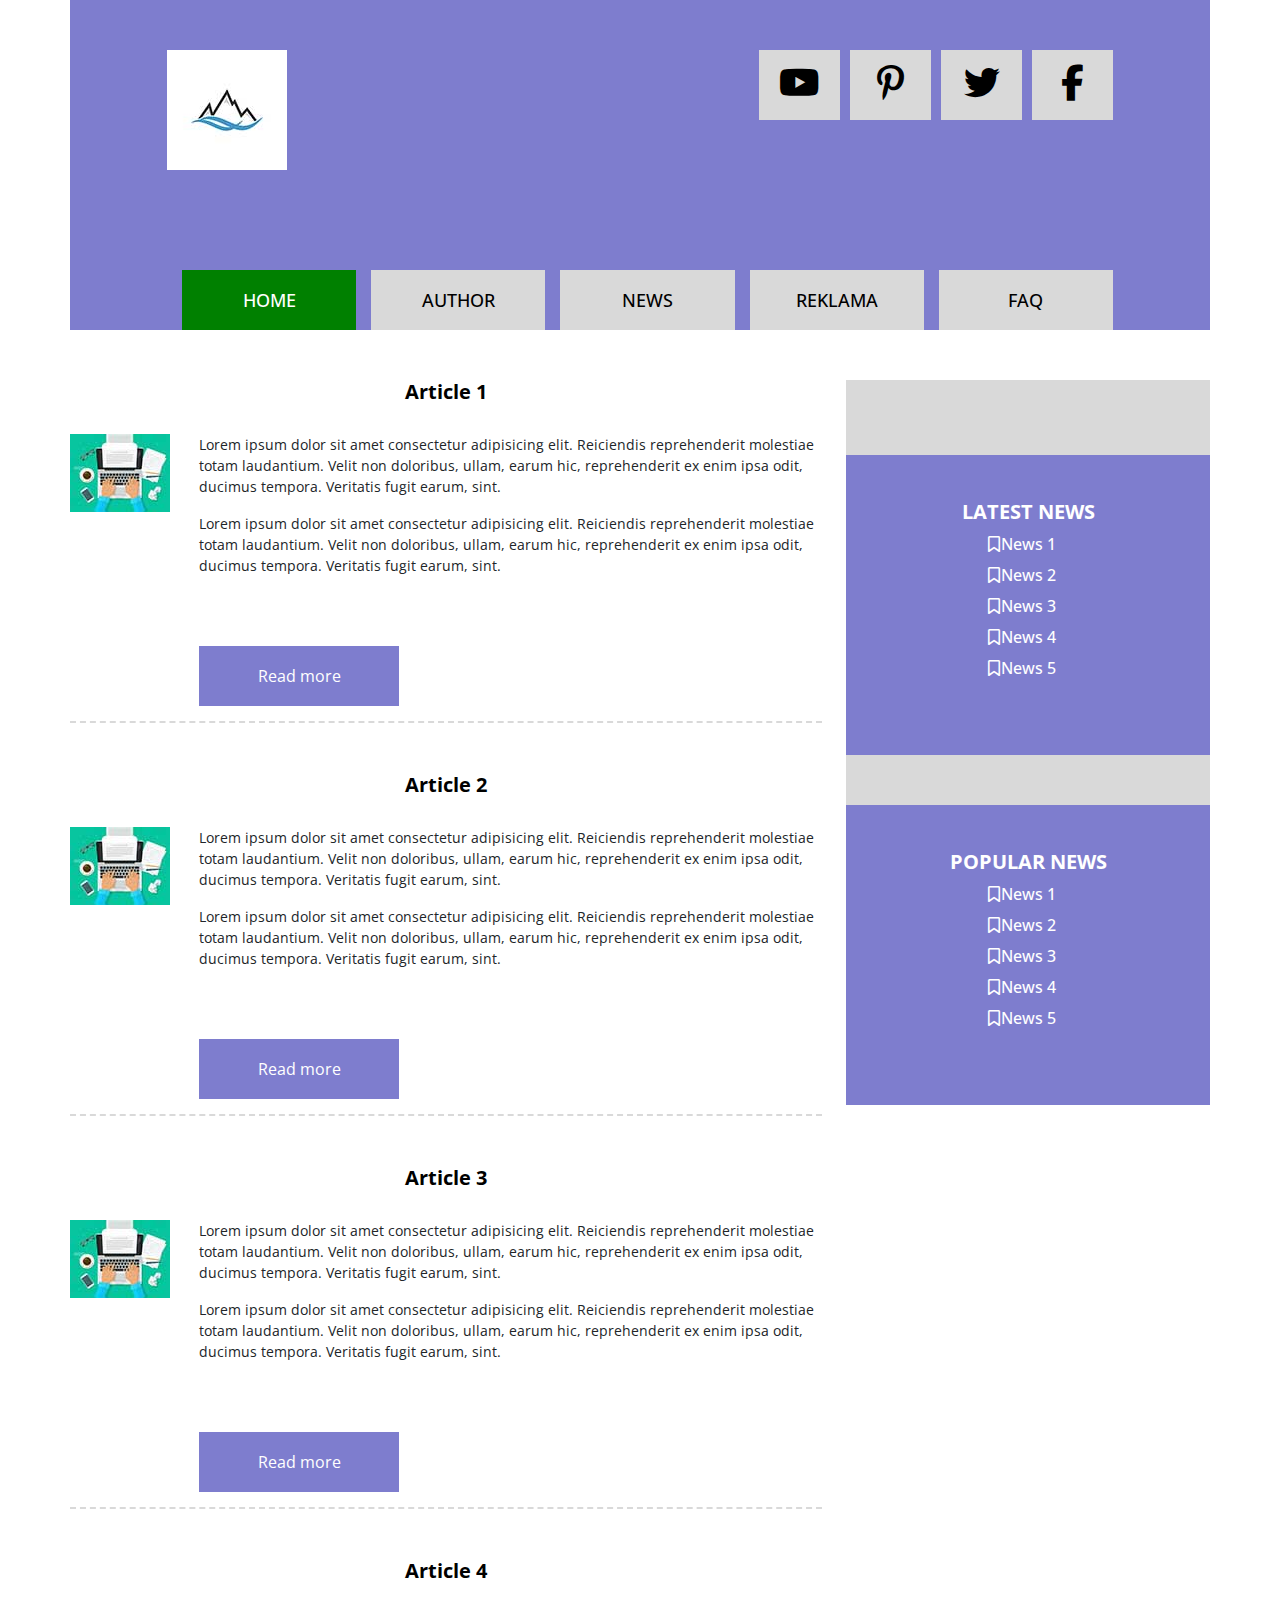
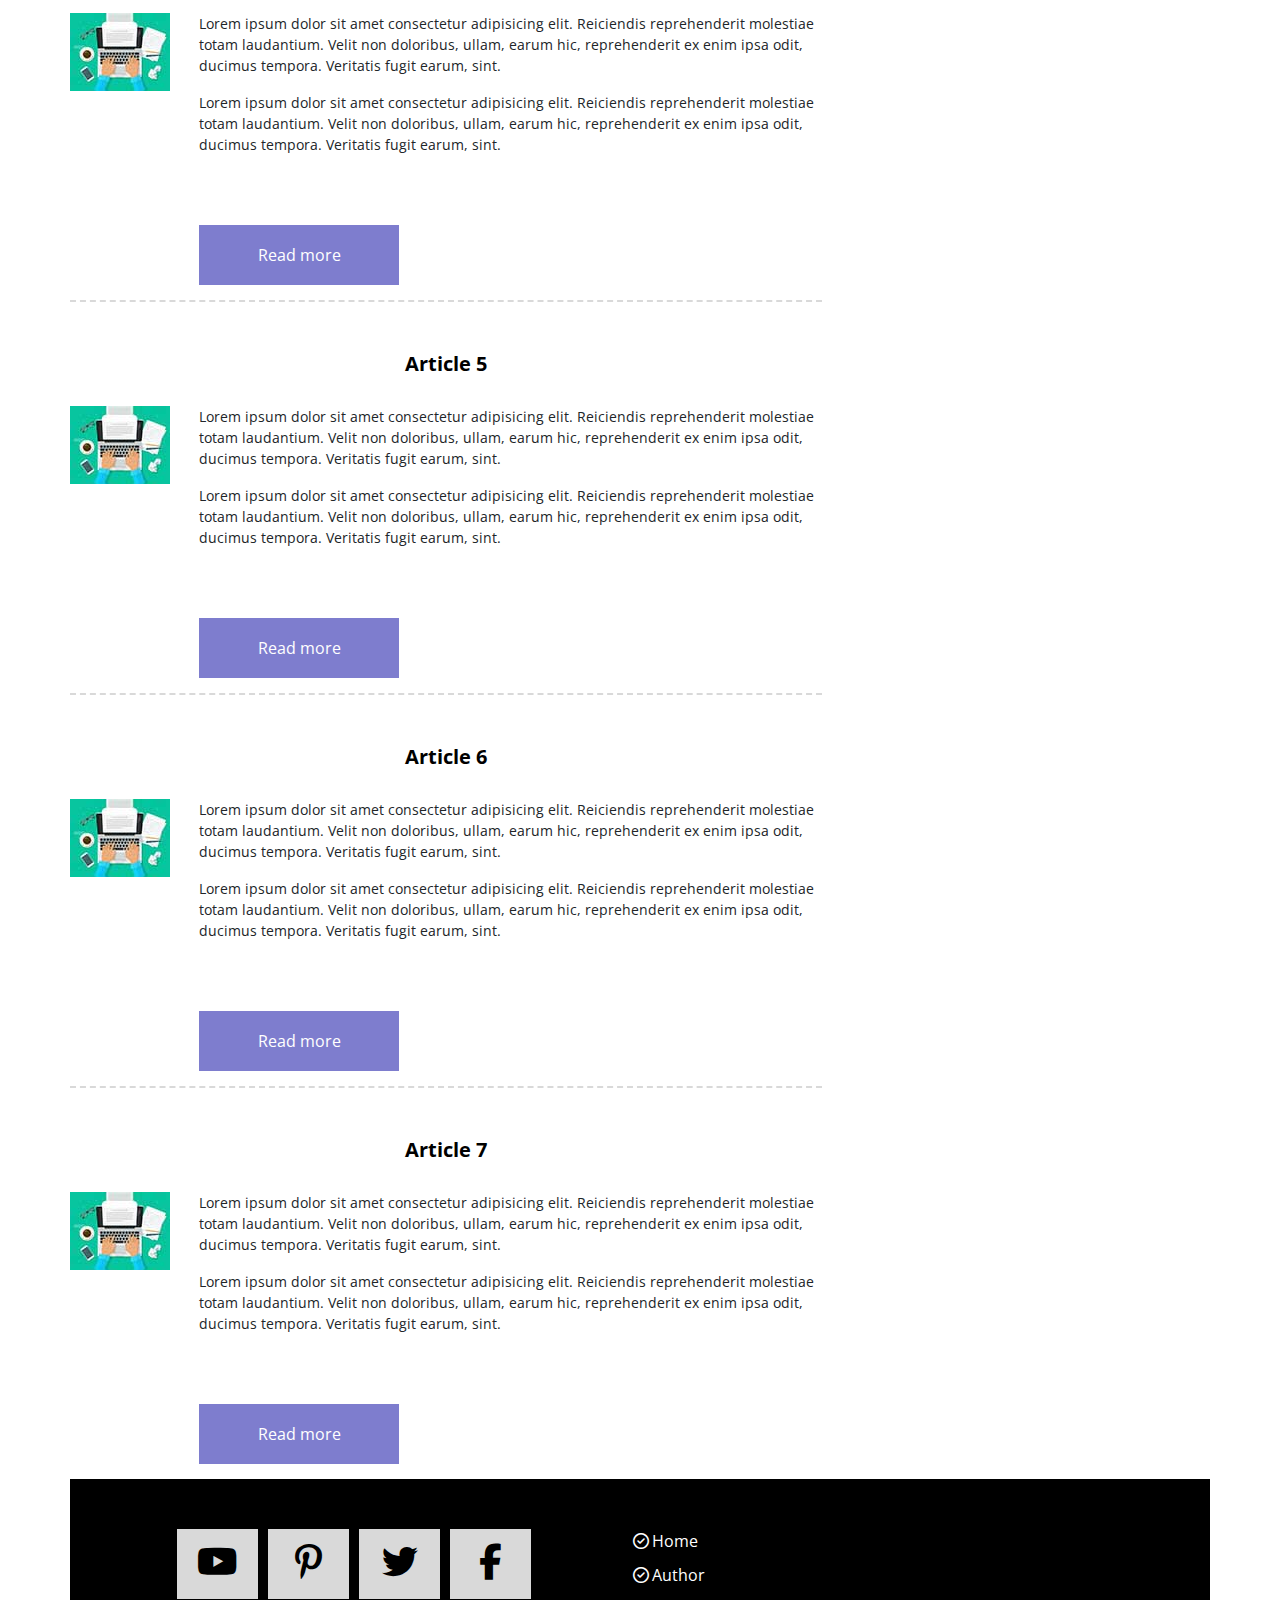
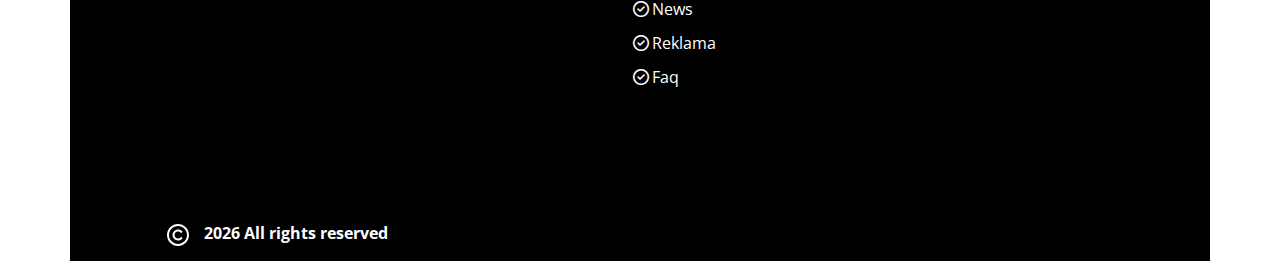
<file: index.html>
<!DOCTYPE html>
<html lang="en">
<head>
	<meta charset="UTF-8">
	<meta name="viewport" content="width=device-width, initial-scale=1.0">
	<title>Document</title>
	<link rel="stylesheet" href="libs/bootstrap/bootstrap.css">
	<link rel="stylesheet" href="libs/fontawesome/css/all.css">
	<link rel="preconnect" href="https://fonts.googleapis.com">
	<link rel="preconnect" href="https://fonts.gstatic.com" crossorigin>
	<link href="https://fonts.googleapis.com/css2?family=Open+Sans:wght@400;700&display=swap" rel="stylesheet">
	<link rel="stylesheet" href="styles/style.css">
</head>
<body>
	<header>
		<div class="up">
			<i class="fa-solid fa-chevron-up"></i>
		</div>
		<div class="container headerfon">
			<div class="row">
				<div class="col-md-2 offset-md-1 offset-sm-1">
					<div class="logo">
						<img src="images/logo.jpg" alt="">
					</div>
				</div>
				<div class="col-md-4 offset-md-4 offset-sm-1">
					<div class="soc-icons">
						<a href="#">
							<i class="fa-brands fa-youtube"></i>
						</a>
						<a href="#">
							<i class="fa-brands fa-pinterest-p"></i>
						</a>
						<a href="#">
							<i class="fa-brands fa-twitter"></i>
						</a>
						<a href="#">
							<i class="fa-brands fa-facebook-f"></i>
						</a>
					</div>
				</div>
			</div>
			<div class="row">
				<div class="col-md-10 offset-md-1">
					<ul class="header-menu">
						<li class="active"><a href="index.html">Home</a></li>
						<li><a href="author.html">Author</a></li>
						<li><a href="#">News</a></li>
						<li><a href="#">Reklama</a></li>
						<li><a href="#">Faq</a></li>
					</ul>
				</div>
			</div>
		</div>
	</header>
	<main>
		<div class="container">
			<div class="row">
				<div class="col-md-8">
					<article>
						<a href="#" class="post-link">
							<h2 class="post-title">Article 1</h2>
						  </a>
						<div class="row">
							<div class="col-md-2 col-sm-2">
								<img src="images/miniatura.jpg" alt="Miniatura">
							</div>
							<div class="col-md-10 col-sm-10">
								<p class="post">Lorem ipsum dolor sit amet consectetur adipisicing elit. Reiciendis reprehenderit molestiae totam laudantium. Velit non doloribus, ullam, earum hic, reprehenderit ex enim ipsa odit, ducimus tempora. Veritatis fugit earum, sint.</p>
								<p class="post">Lorem ipsum dolor sit amet consectetur adipisicing elit. Reiciendis reprehenderit molestiae totam laudantium. Velit non doloribus, ullam, earum hic, reprehenderit ex enim ipsa odit, ducimus tempora. Veritatis fugit earum, sint.</p>
								<a href="#" class="btnreadmore">Read more</a>
							</div>
						</div>
					</article>
					<article>
						<a href="#" class="post-link">
							<h2 class="post-title">Article 2</h2>
						  </a>
						<div class="row">
							<div class="col-md-2">
								<img src="images/miniatura.jpg" alt="Miniatura">
							</div>
							<div class="col-md-10">
								<p class="post">Lorem ipsum dolor sit amet consectetur adipisicing elit. Reiciendis reprehenderit molestiae totam laudantium. Velit non doloribus, ullam, earum hic, reprehenderit ex enim ipsa odit, ducimus tempora. Veritatis fugit earum, sint.</p>
								<p class="post">Lorem ipsum dolor sit amet consectetur adipisicing elit. Reiciendis reprehenderit molestiae totam laudantium. Velit non doloribus, ullam, earum hic, reprehenderit ex enim ipsa odit, ducimus tempora. Veritatis fugit earum, sint.</p>
								<a href="#" class="btnreadmore">Read more</a>
							</div>
						</div>
					</article>
					<article>
						<a href="#" class="post-link">
							<h2 class="post-title">Article 3</h2>
						  </a>
						<div class="row">
							<div class="col-md-2">
								<img src="images/miniatura.jpg" alt="Miniatura">
							</div>
							<div class="col-md-10">
								<p class="post">Lorem ipsum dolor sit amet consectetur adipisicing elit. Reiciendis reprehenderit molestiae totam laudantium. Velit non doloribus, ullam, earum hic, reprehenderit ex enim ipsa odit, ducimus tempora. Veritatis fugit earum, sint.</p>
								<p class="post">Lorem ipsum dolor sit amet consectetur adipisicing elit. Reiciendis reprehenderit molestiae totam laudantium. Velit non doloribus, ullam, earum hic, reprehenderit ex enim ipsa odit, ducimus tempora. Veritatis fugit earum, sint.</p>
								<a href="#" class="btnreadmore">Read more</a>
							</div>
						</div>
					</article>
					<article>
						<a href="#" class="post-link">
							<h2 class="post-title">Article 4</h2>
						  </a>
						<div class="row">
							<div class="col-md-2">
								<img src="images/miniatura.jpg" alt="Miniatura">
							</div>
							<div class="col-md-10">
								<p class="post">Lorem ipsum dolor sit amet consectetur adipisicing elit. Reiciendis reprehenderit molestiae totam laudantium. Velit non doloribus, ullam, earum hic, reprehenderit ex enim ipsa odit, ducimus tempora. Veritatis fugit earum, sint.</p>
								<p class="post">Lorem ipsum dolor sit amet consectetur adipisicing elit. Reiciendis reprehenderit molestiae totam laudantium. Velit non doloribus, ullam, earum hic, reprehenderit ex enim ipsa odit, ducimus tempora. Veritatis fugit earum, sint.</p>
								<a href="#" class="btnreadmore">Read more</a>
							</div>
						</div>
					</article>
					<article>
						<a href="#" class="post-link">
							<h2 class="post-title">Article 5</h2>
						  </a>
						<div class="row">
							<div class="col-md-2">
								<img src="images/miniatura.jpg" alt="Miniatura">
							</div>
							<div class="col-md-10">
								<p class="post">Lorem ipsum dolor sit amet consectetur adipisicing elit. Reiciendis reprehenderit molestiae totam laudantium. Velit non doloribus, ullam, earum hic, reprehenderit ex enim ipsa odit, ducimus tempora. Veritatis fugit earum, sint.</p>
								<p class="post">Lorem ipsum dolor sit amet consectetur adipisicing elit. Reiciendis reprehenderit molestiae totam laudantium. Velit non doloribus, ullam, earum hic, reprehenderit ex enim ipsa odit, ducimus tempora. Veritatis fugit earum, sint.</p>
								<a href="#" class="btnreadmore">Read more</a>
							</div>
						</div>
					</article>
					<article>
						<a href="#" class="post-link">
							<h2 class="post-title">Article 6</h2>
						  </a>
						<div class="row">
							<div class="col-md-2">
								<img src="images/miniatura.jpg" alt="Miniatura">
							</div>
							<div class="col-md-10">
								<p class="post">Lorem ipsum dolor sit amet consectetur adipisicing elit. Reiciendis reprehenderit molestiae totam laudantium. Velit non doloribus, ullam, earum hic, reprehenderit ex enim ipsa odit, ducimus tempora. Veritatis fugit earum, sint.</p>
								<p class="post">Lorem ipsum dolor sit amet consectetur adipisicing elit. Reiciendis reprehenderit molestiae totam laudantium. Velit non doloribus, ullam, earum hic, reprehenderit ex enim ipsa odit, ducimus tempora. Veritatis fugit earum, sint.</p>
								<a href="#" class="btnreadmore">Read more</a>
							</div>
						</div>
					</article>
					<article>
						<a href="#" class="post-link">
							<h2 class="post-title">Article 7</h2>
						  </a>
						<div class="row">
							<div class="col-md-2">
								<img src="images/miniatura.jpg" alt="Miniatura">
							</div>
							<div class="col-md-10">
								<p class="post">Lorem ipsum dolor sit amet consectetur adipisicing elit. Reiciendis reprehenderit molestiae totam laudantium. Velit non doloribus, ullam, earum hic, reprehenderit ex enim ipsa odit, ducimus tempora. Veritatis fugit earum, sint.</p>
								<p class="post">Lorem ipsum dolor sit amet consectetur adipisicing elit. Reiciendis reprehenderit molestiae totam laudantium. Velit non doloribus, ullam, earum hic, reprehenderit ex enim ipsa odit, ducimus tempora. Veritatis fugit earum, sint.</p>
								<a href="#" class="btnreadmore">Read more</a>
							</div>
						</div>
					</article>
				</div>
				<div class="col-md-4">
					<aside>
						<div class="widget">
							<h3 class="widget-title">Latest news</h3>
							<ul class="widget-list">
								<li><a href="#">News 1</a></li>
								<li><a href="#">News 2</a></li>
								<li><a href="#">News 3</a></li>
								<li><a href="#">News 4</a></li>
								<li><a href="#">News 5</a></li>
							</ul>
						</div>
						<div class="widget">
							<h3 class="widget-title">Popular news</h3>
							<ul class="widget-list">
								<li><a href="#">News 1</a></li>
								<li><a href="#">News 2</a></li>
								<li><a href="#">News 3</a></li>
								<li><a href="#">News 4</a></li>
								<li><a href="#">News 5</a></li>
							</ul>
						</div>
					</aside>
				</div>
			</div>
		</div>
	</main>
	<footer>
		<div class="container footerfon">
			<div class="row">
				<div class="col-md-4 offset-md-1 offset-sm-1">
					<div class="soc-icons">
						<a href="#">
							<i class="fa-brands fa-youtube"></i>
						</a>
						<a href="#">
							<i class="fa-brands fa-pinterest-p"></i>
						</a>
						<a href="#">
							<i class="fa-brands fa-twitter"></i>
						</a>
						<a href="#">
							<i class="fa-brands fa-facebook-f"></i>
						</a>
					</div>
				</div>
				<div class="col-md-3 offset-md-1 offset-sm-2">
					<ul class="footer-menu">
						<li><a href="#">Home</a></li>
						<li><a href="#">Author</a></li>
						<li><a href="#">News</a></li>
						<li><a href="#">Reklama</a></li>
						<li><a href="#">Faq</a></li>
					</ul>
				</div>
			</div>
			<div class="row">
				<div class="col-md-6 offset-md-1 offset-sm-1">
					<div class="copyright">
						<img src="images/copy.svg" alt="">
						<p class="copy"></p>
					</div>
				</div>
			</div>
		</div>
	</footer>
	<script src="js/script.js"></script>
</body>
</html>
</file>
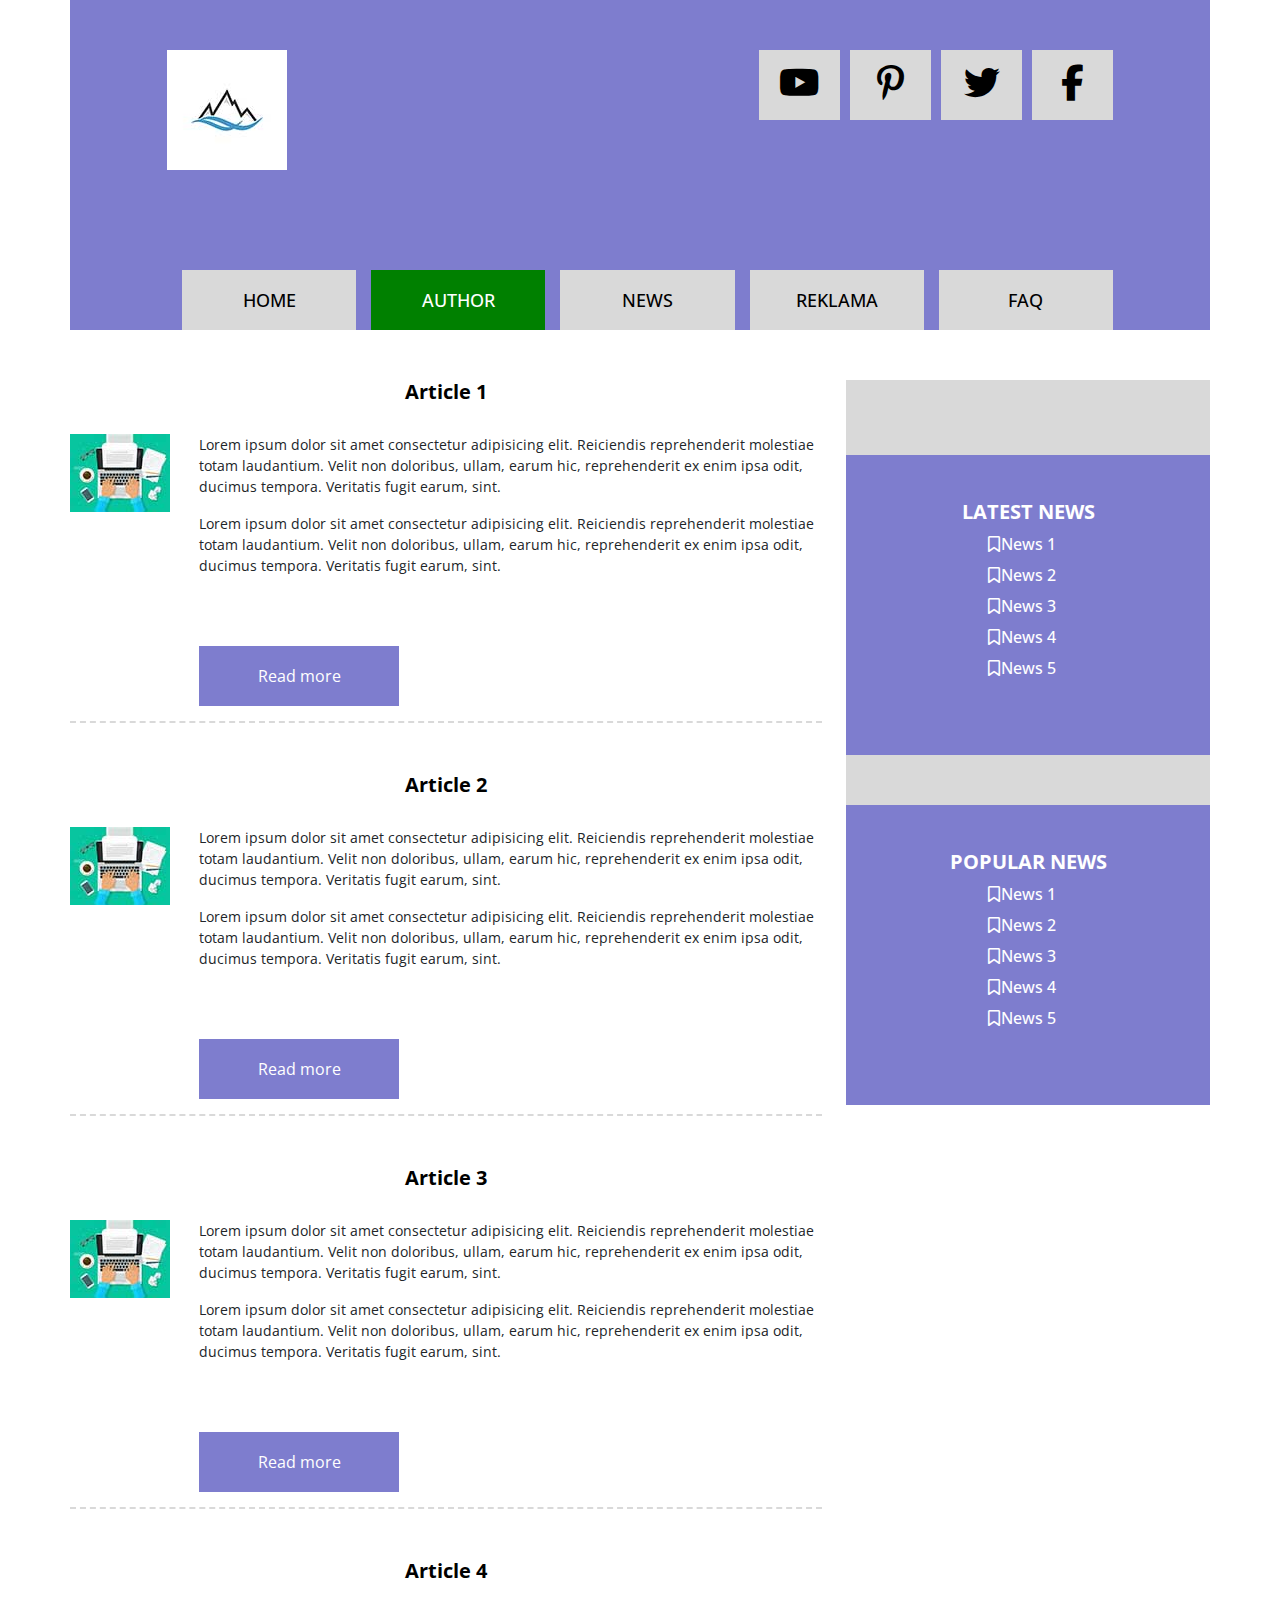
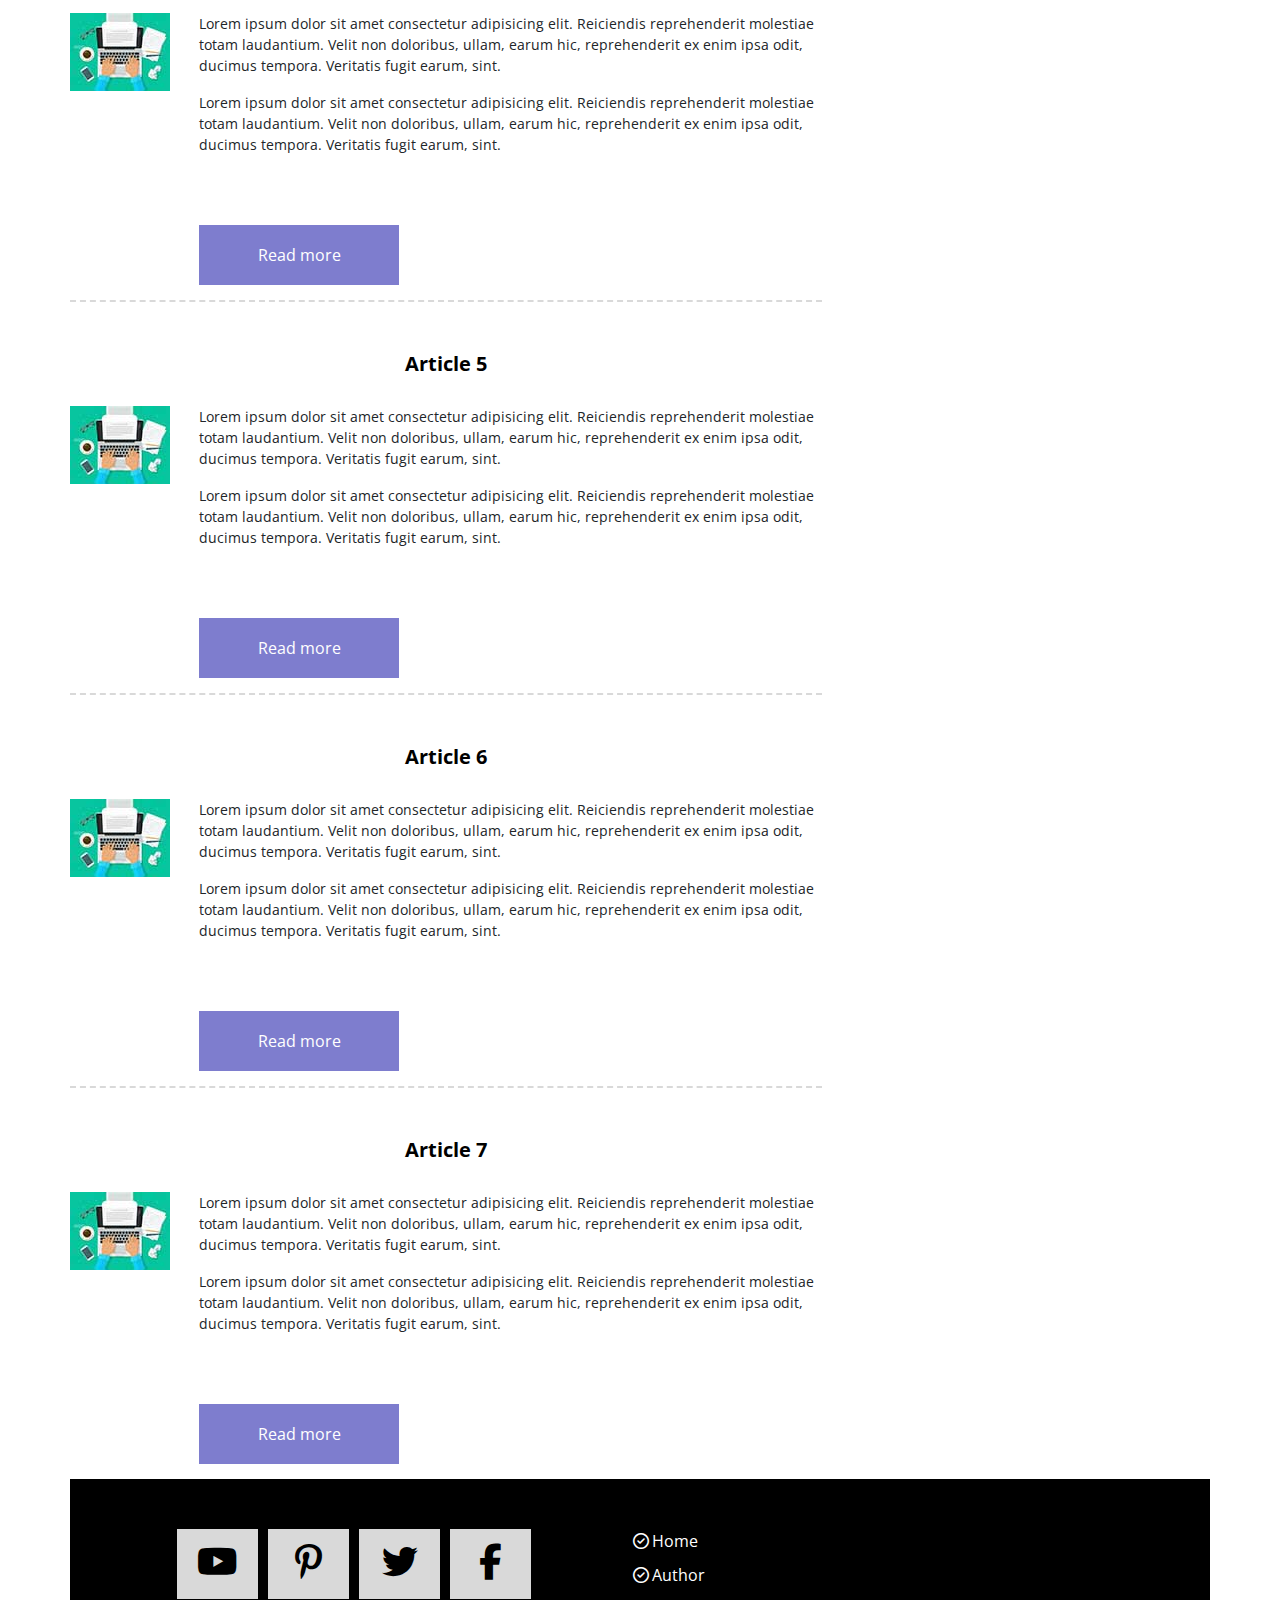
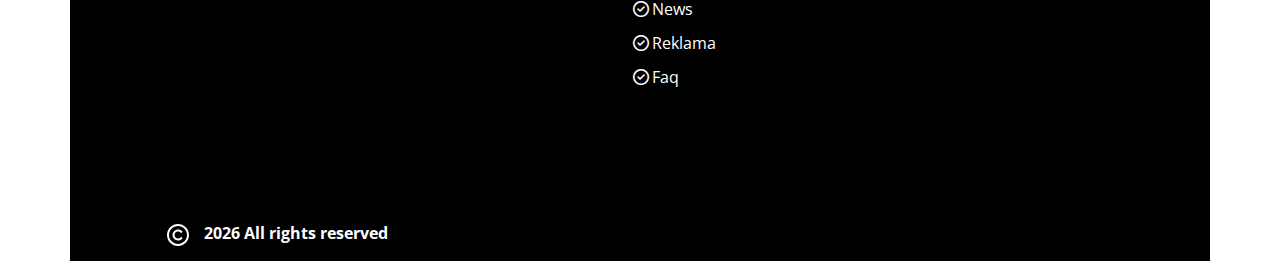
<file: author.html>
<!DOCTYPE html>
<html lang="en">
<head>
	<meta charset="UTF-8">
	<meta name="viewport" content="width=device-width, initial-scale=1.0">
	<title>Document</title>
	<link rel="stylesheet" href="libs/bootstrap/bootstrap.css">
	<link rel="stylesheet" href="libs/fontawesome/css/all.css">
	<link rel="preconnect" href="https://fonts.googleapis.com">
	<link rel="preconnect" href="https://fonts.gstatic.com" crossorigin>
	<link href="https://fonts.googleapis.com/css2?family=Open+Sans:wght@400;700&display=swap" rel="stylesheet">
	<link rel="stylesheet" href="styles/style.css">
</head>
<body>
	<header>
		<div class="up">
			<i class="fa-solid fa-chevron-up"></i>
		</div>
		<div class="container headerfon">
			<div class="row">
				<div class="col-md-2 offset-md-1">
					<div class="logo">
						<img src="images/logo.jpg" alt="">
					</div>
				</div>
				<div class="col-md-4 offset-md-4">
					<div class="soc-icons">
						<a href="#">
							<i class="fa-brands fa-youtube"></i>
						</a>
						<a href="#">
							<i class="fa-brands fa-pinterest-p"></i>
						</a>
						<a href="#">
							<i class="fa-brands fa-twitter"></i>
						</a>
						<a href="#">
							<i class="fa-brands fa-facebook-f"></i>
						</a>
					</div>
				</div>
			</div>
			<div class="row">
				<div class="col-md-10 offset-md-1">
					<ul class="header-menu">
						<li><a href="index.html">Home</a></li>
						<li class="active"><a href="author.html">Author</a></li>
						<li><a href="#">News</a></li>
						<li><a href="#">Reklama</a></li>
						<li><a href="#">Faq</a></li>
					</ul>
				</div>
			</div>
		</div>
	</header>
	<main>
		<div class="container">
			<div class="row">
				<div class="col-md-8">
					<article>
						<a href="#" class="post-link">
							<h2 class="post-title">Article 1</h2>
						  </a>
						<div class="row">
							<div class="col-md-2">
								<img src="images/miniatura.jpg" alt="Miniatura">
							</div>
							<div class="col-md-10">
								<p class="post">Lorem ipsum dolor sit amet consectetur adipisicing elit. Reiciendis reprehenderit molestiae totam laudantium. Velit non doloribus, ullam, earum hic, reprehenderit ex enim ipsa odit, ducimus tempora. Veritatis fugit earum, sint.</p>
								<p class="post">Lorem ipsum dolor sit amet consectetur adipisicing elit. Reiciendis reprehenderit molestiae totam laudantium. Velit non doloribus, ullam, earum hic, reprehenderit ex enim ipsa odit, ducimus tempora. Veritatis fugit earum, sint.</p>
								<a href="#" class="btnreadmore">Read more</a>
							</div>
						</div>
					</article>
					<article>
						<a href="#" class="post-link">
							<h2 class="post-title">Article 2</h2>
						  </a>
						<div class="row">
							<div class="col-md-2">
								<img src="images/miniatura.jpg" alt="Miniatura">
							</div>
							<div class="col-md-10">
								<p class="post">Lorem ipsum dolor sit amet consectetur adipisicing elit. Reiciendis reprehenderit molestiae totam laudantium. Velit non doloribus, ullam, earum hic, reprehenderit ex enim ipsa odit, ducimus tempora. Veritatis fugit earum, sint.</p>
								<p class="post">Lorem ipsum dolor sit amet consectetur adipisicing elit. Reiciendis reprehenderit molestiae totam laudantium. Velit non doloribus, ullam, earum hic, reprehenderit ex enim ipsa odit, ducimus tempora. Veritatis fugit earum, sint.</p>
								<a href="#" class="btnreadmore">Read more</a>
							</div>
						</div>
					</article>
					<article>
						<a href="#" class="post-link">
							<h2 class="post-title">Article 3</h2>
						  </a>
						<div class="row">
							<div class="col-md-2">
								<img src="images/miniatura.jpg" alt="Miniatura">
							</div>
							<div class="col-md-10">
								<p class="post">Lorem ipsum dolor sit amet consectetur adipisicing elit. Reiciendis reprehenderit molestiae totam laudantium. Velit non doloribus, ullam, earum hic, reprehenderit ex enim ipsa odit, ducimus tempora. Veritatis fugit earum, sint.</p>
								<p class="post">Lorem ipsum dolor sit amet consectetur adipisicing elit. Reiciendis reprehenderit molestiae totam laudantium. Velit non doloribus, ullam, earum hic, reprehenderit ex enim ipsa odit, ducimus tempora. Veritatis fugit earum, sint.</p>
								<a href="#" class="btnreadmore">Read more</a>
							</div>
						</div>
					</article>
					<article>
						<a href="#" class="post-link">
							<h2 class="post-title">Article 4</h2>
						  </a>
						<div class="row">
							<div class="col-md-2">
								<img src="images/miniatura.jpg" alt="Miniatura">
							</div>
							<div class="col-md-10">
								<p class="post">Lorem ipsum dolor sit amet consectetur adipisicing elit. Reiciendis reprehenderit molestiae totam laudantium. Velit non doloribus, ullam, earum hic, reprehenderit ex enim ipsa odit, ducimus tempora. Veritatis fugit earum, sint.</p>
								<p class="post">Lorem ipsum dolor sit amet consectetur adipisicing elit. Reiciendis reprehenderit molestiae totam laudantium. Velit non doloribus, ullam, earum hic, reprehenderit ex enim ipsa odit, ducimus tempora. Veritatis fugit earum, sint.</p>
								<a href="#" class="btnreadmore">Read more</a>
							</div>
						</div>
					</article>
					<article>
						<a href="#" class="post-link">
							<h2 class="post-title">Article 5</h2>
						  </a>
						<div class="row">
							<div class="col-md-2">
								<img src="images/miniatura.jpg" alt="Miniatura">
							</div>
							<div class="col-md-10">
								<p class="post">Lorem ipsum dolor sit amet consectetur adipisicing elit. Reiciendis reprehenderit molestiae totam laudantium. Velit non doloribus, ullam, earum hic, reprehenderit ex enim ipsa odit, ducimus tempora. Veritatis fugit earum, sint.</p>
								<p class="post">Lorem ipsum dolor sit amet consectetur adipisicing elit. Reiciendis reprehenderit molestiae totam laudantium. Velit non doloribus, ullam, earum hic, reprehenderit ex enim ipsa odit, ducimus tempora. Veritatis fugit earum, sint.</p>
								<a href="#" class="btnreadmore">Read more</a>
							</div>
						</div>
					</article>
					<article>
						<a href="#" class="post-link">
							<h2 class="post-title">Article 6</h2>
						  </a>
						<div class="row">
							<div class="col-md-2">
								<img src="images/miniatura.jpg" alt="Miniatura">
							</div>
							<div class="col-md-10">
								<p class="post">Lorem ipsum dolor sit amet consectetur adipisicing elit. Reiciendis reprehenderit molestiae totam laudantium. Velit non doloribus, ullam, earum hic, reprehenderit ex enim ipsa odit, ducimus tempora. Veritatis fugit earum, sint.</p>
								<p class="post">Lorem ipsum dolor sit amet consectetur adipisicing elit. Reiciendis reprehenderit molestiae totam laudantium. Velit non doloribus, ullam, earum hic, reprehenderit ex enim ipsa odit, ducimus tempora. Veritatis fugit earum, sint.</p>
								<a href="#" class="btnreadmore">Read more</a>
							</div>
						</div>
					</article>
					<article>
						<a href="#" class="post-link">
							<h2 class="post-title">Article 7</h2>
						  </a>
						<div class="row">
							<div class="col-md-2">
								<img src="images/miniatura.jpg" alt="Miniatura">
							</div>
							<div class="col-md-10">
								<p class="post">Lorem ipsum dolor sit amet consectetur adipisicing elit. Reiciendis reprehenderit molestiae totam laudantium. Velit non doloribus, ullam, earum hic, reprehenderit ex enim ipsa odit, ducimus tempora. Veritatis fugit earum, sint.</p>
								<p class="post">Lorem ipsum dolor sit amet consectetur adipisicing elit. Reiciendis reprehenderit molestiae totam laudantium. Velit non doloribus, ullam, earum hic, reprehenderit ex enim ipsa odit, ducimus tempora. Veritatis fugit earum, sint.</p>
								<a href="#" class="btnreadmore">Read more</a>
							</div>
						</div>
					</article>
				</div>
				<div class="col-md-4">
					<aside>
						<div class="widget">
							<h3 class="widget-title">Latest news</h3>
							<ul class="widget-list">
								<li><a href="#">News 1</a></li>
								<li><a href="#">News 2</a></li>
								<li><a href="#">News 3</a></li>
								<li><a href="#">News 4</a></li>
								<li><a href="#">News 5</a></li>
							</ul>
						</div>
						<div class="widget">
							<h3 class="widget-title">Popular news</h3>
							<ul class="widget-list">
								<li><a href="#">News 1</a></li>
								<li><a href="#">News 2</a></li>
								<li><a href="#">News 3</a></li>
								<li><a href="#">News 4</a></li>
								<li><a href="#">News 5</a></li>
							</ul>
						</div>
					</aside>
				</div>
			</div>
		</div>
	</main>
	<footer>
		<div class="container footerfon">
			<div class="row">
				<div class="col-md-4 offset-md-1">
					<div class="soc-icons">
						<a href="#">
							<i class="fa-brands fa-youtube"></i>
						</a>
						<a href="#">
							<i class="fa-brands fa-pinterest-p"></i>
						</a>
						<a href="#">
							<i class="fa-brands fa-twitter"></i>
						</a>
						<a href="#">
							<i class="fa-brands fa-facebook-f"></i>
						</a>
					</div>
				</div>
				<div class="col-md-3 offset-md-1">
					<ul class="footer-menu">
						<li><a href="#">Home</a></li>
						<li><a href="#">Author</a></li>
						<li><a href="#">News</a></li>
						<li><a href="#">Reklama</a></li>
						<li><a href="#">Faq</a></li>
					</ul>
				</div>
			</div>
			<div class="row">
				<div class="col-md-4 offset-md-1">
					<div class="copyright">
						<img src="images/copy.svg" alt="">
						<p class="copy"></p>
					</div>
				</div>
			</div>
		</div>
	</footer>
	<script src="js/script.js"></script>
</body>
</html>
</file>
<file: styles/style.css>
:root {
	--accent-color: #7E7DCE;
	--grey: #d9d9d9;
}

body {
	min-width: 320px;
	overflow-x: hidden;
	font-family: 'Open Sans', sans-serif;
}

ul, ol {
	list-style: none;
	margin: 0;
	padding: 0;
}

img {
	max-width: 100%;
	height: auto;
}

.container {
	padding-right: 0;
	padding-left: 0;
}

/*HEADER*/
.headerfon {
	background-color: var(--accent-color);
}
header {
	min-height: 300px;
}
.logo {
	margin-top: 50px;
}
.soc-icons {
	margin-top: 50px;
	display: flex;
	justify-content: flex-start;
}
.soc-icons a {
	width: 90px;
	height: 70px;
	background-color: var(--grey);
	margin-left: 10px;
	text-align: center;
	line-height: 80px;
	transition: all .5s ease;
}
.soc-icons a:hover {
	transform: translateY(10px);
}
.soc-icons a i.fa-brands {
	color: #000;
	font-size: 36px;
}
ul.header-menu {
	margin-top: 100px;
	display: flex;
	justify-content: space-between;
}
ul.header-menu li {
	background-color: var(--grey);
	width: 200px;
	height: 60px;
	display: flex;
	justify-content: center;
	align-items: center;
	transition: opacity .5s ease-in;
}
ul.header-menu li.active {
	background-color: green;
	
}
ul.header-menu li.active a {
	color: #fff;
}
ul.header-menu li a {
	color: #000;
	font-weight: 500;
	font-size: 18px;
	text-decoration: none;
	text-transform: uppercase;
	
}
ul.header-menu li:hover {
	opacity: .5;
}

/*MAIN*/

main {
	margin-top: 50px;
}
/*CONTENT*/
a.post-link {
	color: #000;
	text-decoration: none;
}
h2.post-title {
	font-size: 20px;
	font-weight: bold;
	text-align: center;
	margin-bottom: 30px;
}

p.post {
	font-size: 14px;

}

article + article {
	margin-top: 50px;
}

article {
	border-bottom: 2px dashed var(--grey);
	padding-bottom: 15px;
}

article:last-child {
	border-bottom: none;
}

a.btnreadmore {
  display: block;
  width: 200px;
  height: 60px;
  background-color: var(--accent-color);
  color: #fff;
  text-decoration: none;
  text-align: center;
  line-height: 60px;
  transition: opacity .5s ease;
  margin-top: 70px;
}
a.btnreadmore:hover {
	opacity: .5;
}
/*SIDEBAR*/
aside {
	background-color: var(--grey);
	padding-top: 75px;
}
.widget {
	min-height: 300px;
	background-color: var(--accent-color);
	padding-top: 45px;
    
}

.widget + .widget {
	margin-top: 50px;
}
.widget-title {
	color: #fff;
	text-transform: uppercase;
	font-size: 20px;
	font-weight: bold;
	text-align: center;
}
ul.widget-list {
	text-align: center;
}
ul.widget-list li {
	margin-top: 7px;
	position: relative;
}
ul.widget-list li::before {
	  font-family: "Font Awesome 5 Free"; 
	  font-weight: 400; 
	  content: "\f02e";
	position: absolute;
	left: 40%;
	top: 0;
	color: #fff;
}
ul.widget-list li a {
	font-weight: 500;
	text-decoration: none;
	color: #fff;
}
/*FOOTER*/
.footerfon {
	background-color: #000;
	color: #fff;
	min-height: 300px;
}
ul.footer-menu {
	margin-top: 50px;
}
ul.footer-menu li {
	margin-top: 10px;
	position: relative;
}
ul.footer-menu li::before {
	font-family: "Font Awesome 5 Free"; 
	  font-weight: 400; 
	  content: "\f058";
	position: absolute;
	left: -7%;
	top: 0;
	color: #fff;
}
ul.footer-menu li a {
	text-decoration: none;
	color: #fff;
}
.copyright{
	display: flex;
	justify-content: start;
	align-items: center;
	margin-top: 120px;
}
.copyright img {
	margin-right: 15px;
}
p.copy {
	margin-top: 12px;
	font-weight: 700;
}
/*BUTTON UP*/
.up {
	width: 50px;
	height: 50px;
	background-color: var(--accent-color);
	position: fixed;
	bottom: 10px;
	right: 10px;
	border-radius: 7px;
	text-align: center;
	line-height: 50px;
	color: #fff;
	display: none;
}

.shown {
	display: block;
}
/*MEDIA QUERRIES*/

@media (max-width: 1400px) {
	ul.header-menu li {
		margin-left: 15px;
	}
	ul.widget-list li::before {
		left: 39%;
	}
}
@media (max-width: 992px) {
	.soc-icons a {
		width: 50px;
		height: 50px;
		line-height: 50px;
	}
	.soc-icons a i.fa-brands {
		font-size: 24px;
	}
	ul.header-menu li a {
		font-size: 16px;
	}
	p.copy {
		font-size: 14px;
	}
	article img {
		width: 70px;
		height: 70px;
	}
} 

@media (max-width: 576px) {
.logo {
	margin-left: 30px;
  }
  .soc-icons {
  	margin-left: 30px;
  }
  ul.header-menu {
  	margin-left: -14px;
  }
  article {
  	padding-left: 20px;
  }
  .copyright {
     margin-left: 30px;
  }
  ul.footer-menu {
  	margin-left: 60px;
  }
}
@media (max-width: 400px) {
	ul.header-menu {
		flex-direction: column;
	}
	ul.header-menu li {
		width: 100%;
	}
	a.btnreadmore {
		width: 100px;
		height: 40px;
		line-height: 40px;
	}
}
</file>
